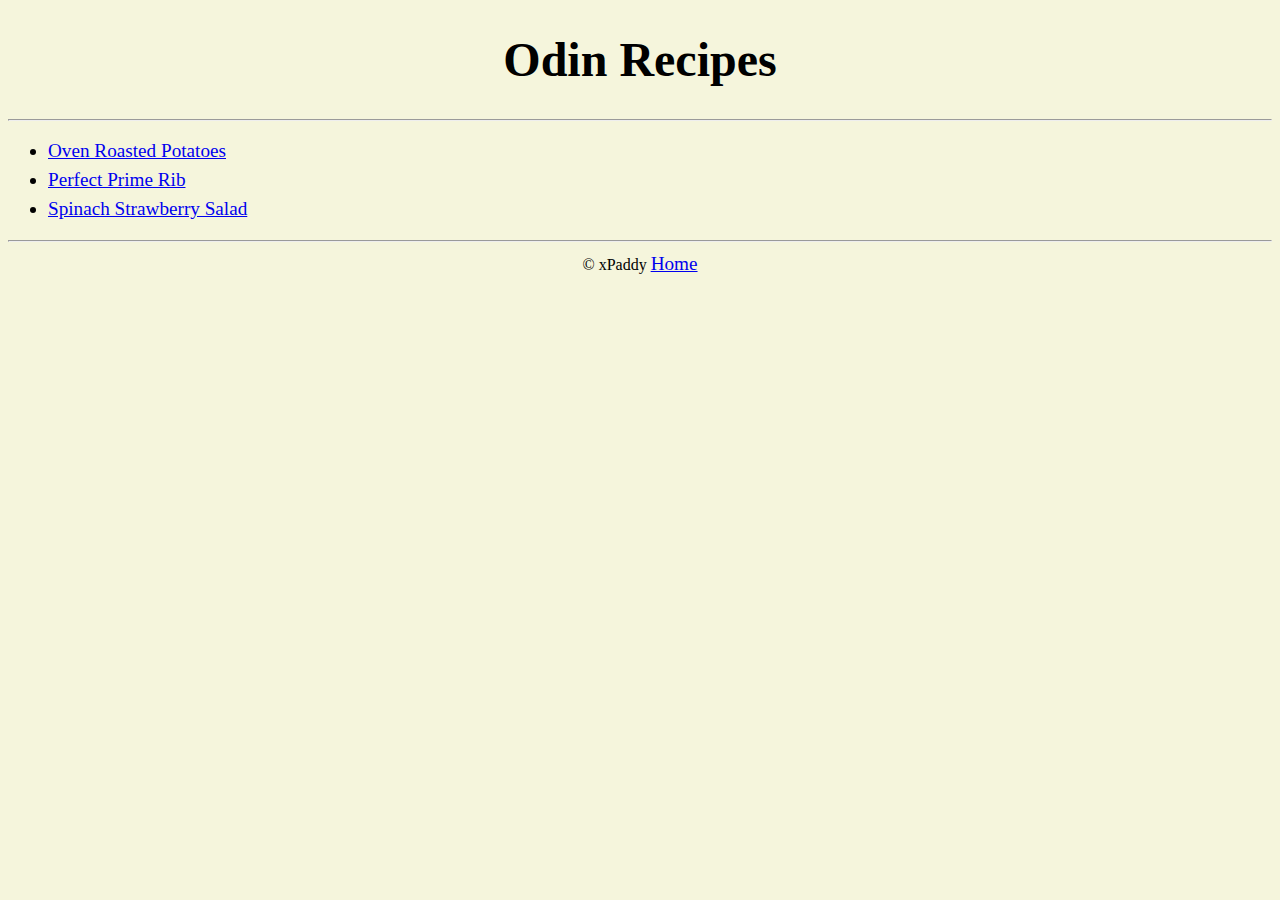
<file: index.html>
<!DOCTYPE html>
<html lang="en">

<head>
  <meta charset="UTF-8" />
  <meta name="viewport" content="width=device-width, initial-scale=1.0" />
  <title>Odin Recipes | Home</title>
  <link rel="stylesheet" href="./css/styles.css">
</head>

<body>
  <header class="header">
    <h1>Odin Recipes</h1>
  </header>

  <hr>

  <main>
    <ul>
      <li><a href="./recipes/oven-roasted-potatoes.html">Oven Roasted Potatoes</a></li>
      <li><a href="./recipes/perfect-prime-rib.html">Perfect Prime Rib</a></li>
      <li><a href="./recipes/spinach-strawberry-salad.html">Spinach Strawberry Salad</a></li>
    </ul>
  </main>

  <hr>

  <footer>
    <span id="copyright">&copy; xPaddy</span> <a href="../index.html">Home</a>
  </footer>
</body>

</html>
</file>
<file: css/styles.css>
body {
   background-color: beige;
}

h1 {
   font-size: 3rem;
}

.header {
   text-align: center;
}

.header .preview {
   border-radius: 10%;
}

h2 {
   font-size: 2rem;
}

p,
li,
a {
   font-size: 1.2rem;
   line-height: 1.5;
}

footer {
   text-align: center;
}
</file>
